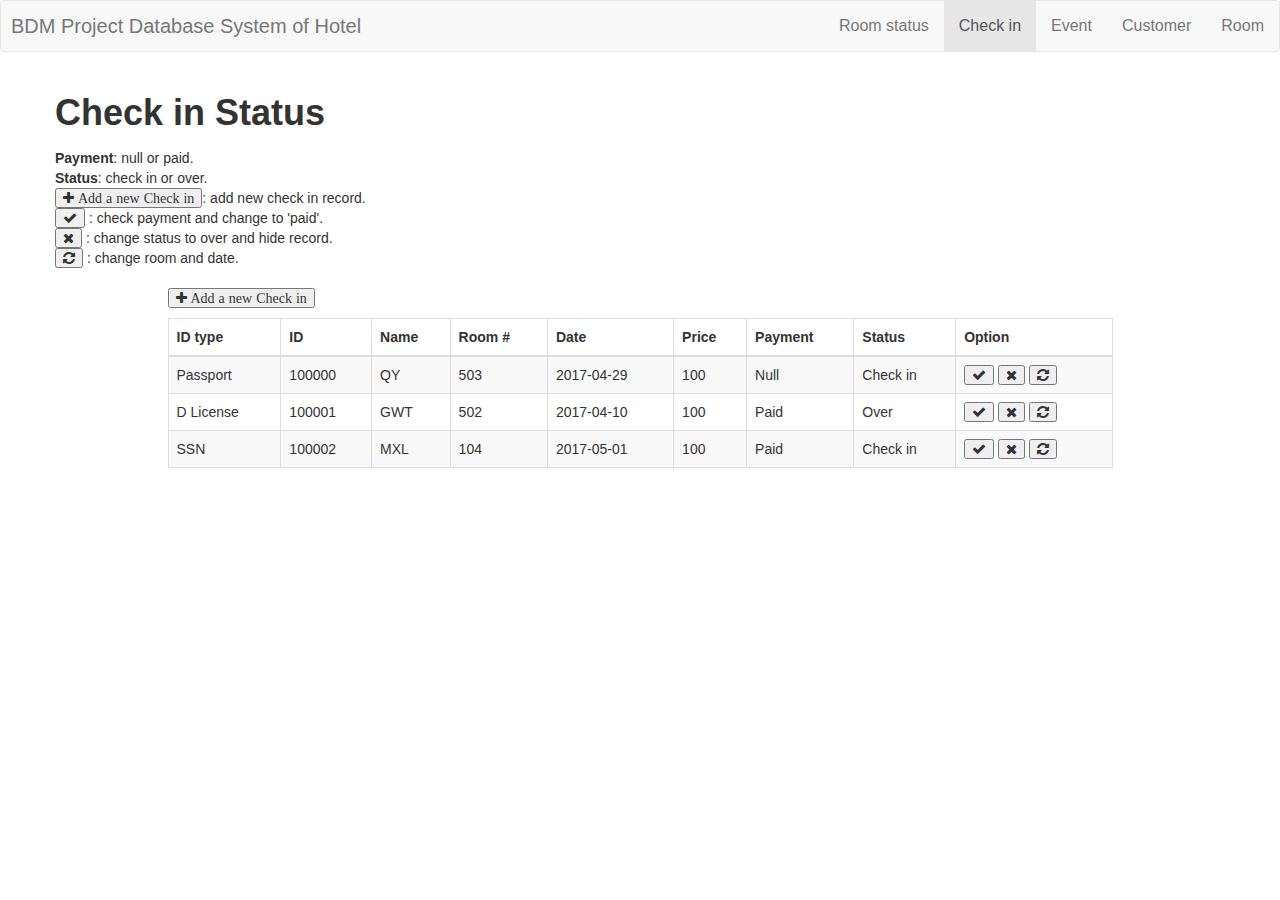
<file: checkin.html>
<!DOCTYPE html>
<html lang="en">
    <head>
    <!-- Required meta tags always come first -->
        <meta charset="utf-8">
        <meta name="viewport" content="width=device-width, initial-scale=1">
        <meta http-equiv="x-ua-compatible" content="ie=edge">

        <!-- Bootstrap CSS -->
        <link rel="stylesheet" href="css/bootstrap.min.css">
        <link rel="stylesheet" href="css/main.css">
        <link rel="stylesheet" href="css/font-awesome.css">
    </head>
    <body class="">
        <div class="modal fade" id="Modal_add" tabindex="-1" role="dialog" aria-labelledby="myModalLabel">
            <div class="modal-dialog modal-lg" role="document">
                <div class="modal-content">
                    <div class="modal-header">
                        <button type="button" class="close" data-dismiss="modal" aria-label="Close"><span aria-hidden="true">&times;</span></button>
                        <h4 class="modal-title" id="myModalLabel">Add Check in</h4>
                    </div>
                    <div class="modal-body form-group">
                        <table class="table table-bordered table-hover table-striped">
                            <tbody>
                                <tr>
                                    <th>ID type</th>
                                    <th>ID</th>
                                    <th>Name</th>
                                    <th>Room #</th>
                                    <th>Date</th>
                                </tr>
                                <tr>
                                    <td><input type="text"></td>
                                    <td><input type="text"></td>
                                    <td><input type="text"></td>
                                    <td><input type="text"></td>
                                    <td><input type="text"></td>
                                </tr>
                            </tbody>
                        </table>
                        <p>Accompanying</p>
                        <table class="table table-bordered table-hover table-striped">
                            <tbody>
                                <tr>
                                    <th>ID type</th>
                                    <th>ID</th>
                                    <th>Name</th>
                                </tr>
                                <tr>
                                    <td><input type="text"></td>
                                    <td><input type="text"></td>
                                    <td><input type="text"></td>
                                </tr>
                                <tr>
                                    <td><input type="text"></td>
                                    <td><input type="text"></td>
                                    <td><input type="text"></td>
                                </tr>
                            </tbody>
                        </table>
                    </div>
                    <div class="modal-footer">
                        <button type="button" class="btn btn-default" data-dismiss="modal">Close</button>
                        <button type="button" class="btn btn-primary">Save changes</button>
                    </div>
                </div>
            </div>
        </div>
        <div class="modal fade" id="Modal_edit" tabindex="-1" role="dialog" aria-labelledby="ModalLabel_edit">
            <div class="modal-dialog modal-lg" role="document">
                <div class="modal-content">
                    <div class="modal-header">
                        <button type="button" class="close" data-dismiss="modal" aria-label="Close"><span aria-hidden="true">&times;</span></button>
                        <h4 class="modal-title" id="ModalLabel_edit">Edit Record</h4>
                    </div>
                    <div class="modal-body form-group">
                        <table class="table table-bordered table-hover table-striped">
                            <tbody>
                                <tr>
                                    <th>ID type</th>
                                    <th>ID</th>
                                    <th>Name</th>
                                    <th>Room #</th>
                                    <th>Date</th>
                                </tr>
                                <tr>
                                    <td>Passport</td>
                                    <td>100000</td>
                                    <td>QY</td>
                                    <td><input type="text" placeholder="503"></td>
                                    <td><input type="text" placeholder="2017-04-29"></td>
                                </tr>
                            </tbody>
                        </table>
                    </div>
                    <div class="modal-footer">
                        <button type="button" class="btn btn-default" data-dismiss="modal">Close</button>
                        <button type="button" class="btn btn-primary">Save changes</button>
                    </div>
                </div>
            </div>
        </div>
        <nav class="navbar navbar-default" role="navigation">
            <div class="container-fluid">
                <div class="navbar-header navbar-left">
                    <span class="navbar-brand nav-title">BDM Project Database System of Hotel</span>
                </div>
                <div>
                    <ul class="nav navbar-nav navbar-right nav-content">
                        <li><a href="index.html">Room status</a></li>
                        <li class="active"><a href="#">Check in</a></li>
                        <li><a href="#">Event</a></li>
                        <li><a href="#">Customer</a></li>
                        <li><a href="#">Room</a></li>
                    </ul>
                </div>
            </div>
        </nav>
        <div class="container">
            <div class="row">
                <div class="title">Check in Status</div>
                <div class="description">
                    <strong>Payment</strong>: null or paid.</br>
                    <strong>Status</strong>: check in or over.</br>
                    <button class="fa fa-plus">  Add a new Check in</button>: add new check in record.</br>
                    <button class="fa fa-check"></button> : check payment and change to 'paid'.</br>
                    <button class="fa fa-close"></button> : change status to over and hide record.</br>
                    <button class="fa fa-refresh"></button> : change room and date.</br>
                </div>
            </div>
            <div class="row">
                <div class="col-md-10 col-md-offset-1" data-animation-effect="fadeIn">
                    <div class="add">
                        <button class="fa fa-plus" data-toggle="modal" data-target="#Modal_add">  Add a new Check in</button> 
                    </div>
                    <table class="table table-bordered table-hover table-striped">
                        <thead>
                            <tr>
                                <th>ID type</th>
                                <th>ID</th>
                                <th>Name</th>
                                <th>Room #</th>
                                <th>Date</th>
                                <th>Price</th>
                                <th>Payment</th>
                                <th>Status</th>
                                <th>Option</th>
                            </tr>
                        </thead>
                        <tbody>
                            <tr>
                                <td>Passport</td>
                                <td>100000</td>
                                <td>QY</td>
                                <td>503</td>
                                <td>2017-04-29</td>
                                <td>100</td>
                                <td>Null</td>
                                <td>Check in</td>
                                <td>
                                    <button class="fa fa-check"></button> 
                                    <button class="fa fa-close"></button> 
                                    <button class="fa fa-refresh" data-toggle="modal" data-target="#Modal_edit"></button>
                                </td>
                            </tr>
                            <tr>
                                <td>D License</td>
                                <td>100001</td>
                                <td>GWT</td>
                                <td>502</td>
                                <td>2017-04-10</td>
                                <td>100</td>
                                <td>Paid</td>
                                <td>Over</td>
                                <td>
                                    <button class="fa fa-check"></button> 
                                    <button class="fa fa-close"></button> 
                                    <button class="fa fa-refresh" data-toggle="modal" data-target="#Modal_edit"></button>
                                </td>
                            </tr>
                            <tr>
                                <td>SSN</td>
                                <td>100002</td>
                                <td>MXL</td>
                                <td>104</td>
                                <td>2017-05-01</td>
                                <td>100</td>
                                <td>Paid</td>
                                <td>Check in</td>
                                <td>
                                    <button class="fa fa-check"></button> 
                                    <button class="fa fa-close"></button> 
                                    <button class="fa fa-refresh" data-toggle="modal" data-target="#Modal_edit"></button>
                                </td>
                            </tr>
                        </tbody>
                    </table>
                </div>
            </div>
        </div>
        <!-- jQuery first, then Bootstrap JS. -->
        <script type="text/javascript" src="js/jquery.min.js"></script>
        <script type="text/javascript" src="js/bootstrap.min.js"></script>
    </body>
</html>
</file>
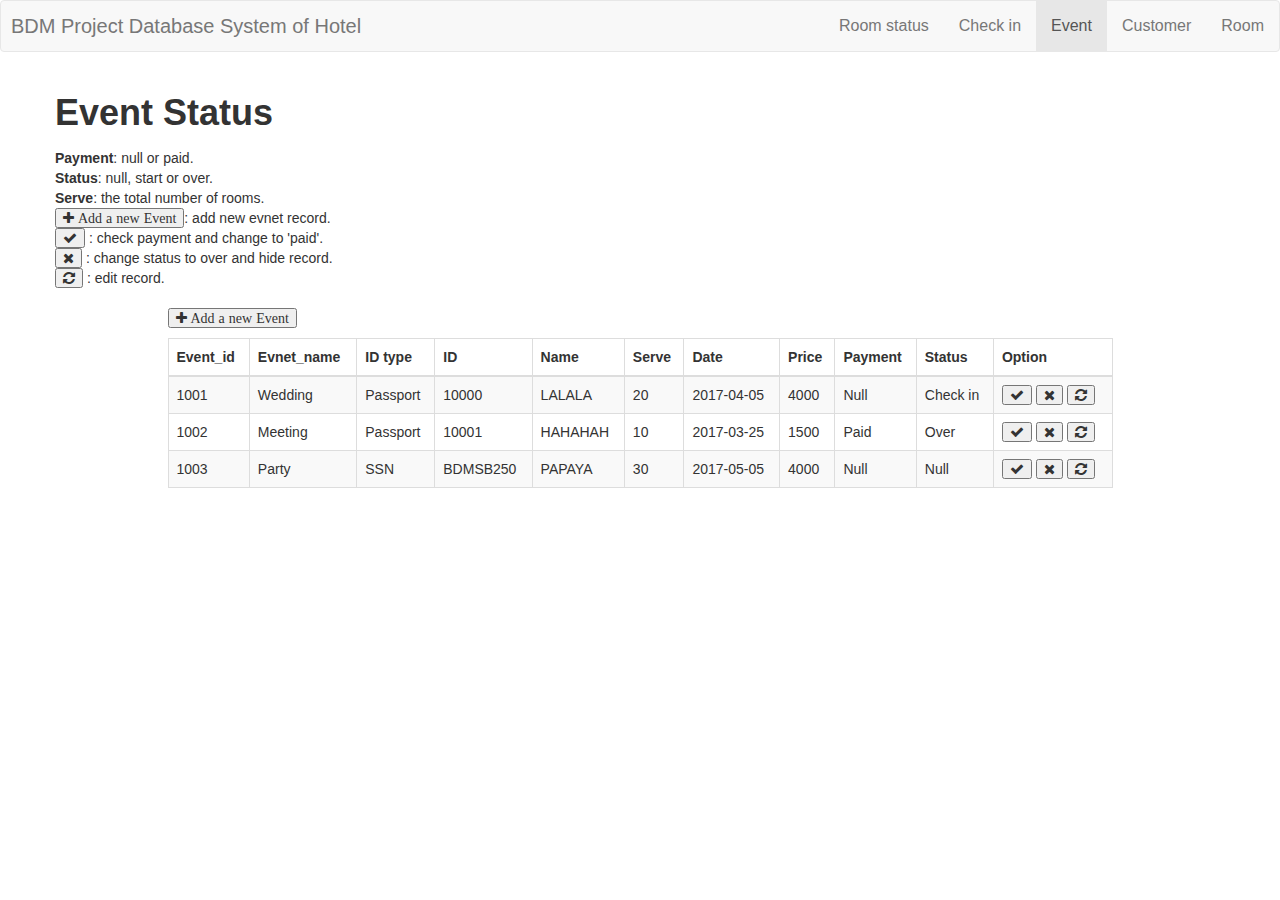
<file: event.html>
<!DOCTYPE html>
<html lang="en">
    <head>
    <!-- Required meta tags always come first -->
        <meta charset="utf-8">
        <meta name="viewport" content="width=device-width, initial-scale=1">
        <meta http-equiv="x-ua-compatible" content="ie=edge">

        <!-- Bootstrap CSS -->
        <link rel="stylesheet" href="css/bootstrap.min.css">
        <link rel="stylesheet" href="css/main.css">
        <link rel="stylesheet" href="css/font-awesome.css">
    </head>
    <body class="">
        <div class="modal fade" id="Modal_add" tabindex="-1" role="dialog" aria-labelledby="myModalLabel">
            <div class="modal-dialog modal-lg" role="document">
                <div class="modal-content">
                    <div class="modal-header">
                        <button type="button" class="close" data-dismiss="modal" aria-label="Close"><span aria-hidden="true">&times;</span></button>
                        <h4 class="modal-title" id="myModalLabel">Add Event</h4>
                    </div>
                    <div class="modal-body form-group">
                        <table class="table table-bordered table-hover table-striped">
                            <tbody>
                                <tr>
                                    <th>Evnet_name</th>
                                    <th>ID type</th>
                                    <th>ID</th>
                                    <th>Name</th>
                                    <th>Serve</th>
                                    <th>Date</th>
                                </tr>
                                <tr>
                                    <td><input type="text"></td>
                                    <td><input type="text"></td>
                                    <td><input type="text"></td>
                                    <td><input type="text"></td>
                                    <td><input type="text"></td>
                                    <td><input type="text"></td>
                                </tr>
                            </tbody>
                        </table>
                    </div>
                    <div class="modal-footer">
                        <button type="button" class="btn btn-default" data-dismiss="modal">Close</button>
                        <button type="button" class="btn btn-primary">Save changes</button>
                    </div>
                </div>
            </div>
        </div>
        <div class="modal fade" id="Modal_edit" tabindex="-1" role="dialog" aria-labelledby="ModalLabel_edit">
            <div class="modal-dialog modal-lg" role="document">
                <div class="modal-content">
                    <div class="modal-header">
                        <button type="button" class="close" data-dismiss="modal" aria-label="Close"><span aria-hidden="true">&times;</span></button>
                        <h4 class="modal-title" id="ModalLabel_edit">Edit Record</h4>
                    </div>
                    <div class="modal-body form-group">
                        <table class="table table-bordered table-hover table-striped">
                            <tbody>
                                <tr>
                                    <th>Evnet_name</th>
                                    <th>ID type</th>
                                    <th>ID</th>
                                    <th>Name</th>
                                    <th>Serve</th>
                                    <th>Date</th>
                                </tr>
                                <tr>
                                    <td><input type="text" placeholder="Wedding"></td>
                                    <td>Passport</td>
                                    <td>100000</td>
                                    <td>QY</td>
                                    <td><input type="text" placeholder="40"></td>
                                    <td><input type="text" placeholder="2017-04-29"></td>
                                </tr>
                            </tbody>
                        </table>
                    </div>
                    <div class="modal-footer">
                        <button type="button" class="btn btn-default" data-dismiss="modal">Close</button>
                        <button type="button" class="btn btn-primary">Save changes</button>
                    </div>
                </div>
            </div>
        </div>
        <nav class="navbar navbar-default" role="navigation">
            <div class="container-fluid">
                <div class="navbar-header navbar-left">
                    <span class="navbar-brand nav-title">BDM Project Database System of Hotel</span>
                </div>
                <div>
                    <ul class="nav navbar-nav navbar-right nav-content">
                        <li><a href="index.html">Room status</a></li>
                        <li><a href="checkin.html">Check in</a></li>
                        <li class="active"><a href="event.html">Event</a></li>
                        <li><a href="customer.html">Customer</a></li>
                        <li><a href="room.html">Room</a></li>
                    </ul>
                </div>
            </div>
        </nav>
        <div class="container">
            <div class="row">
                <div class="title">Event Status</div>
                <div class="description">
                    <strong>Payment</strong>: null or paid.</br>
                    <strong>Status</strong>: null, start or over.</br>
                    <strong>Serve</strong>: the total number of rooms.</br>
                    <button class="fa fa-plus">  Add a new Event</button>: add new evnet record.</br>
                    <button class="fa fa-check"></button> : check payment and change to 'paid'.</br>
                    <button class="fa fa-close"></button> : change status to over and hide record.</br>
                    <button class="fa fa-refresh"></button> : edit record.</br>
                </div>
            </div>
            <div class="row">
                <div class="col-md-10 col-md-offset-1" data-animation-effect="fadeIn">
                    <div class="add">
                        <button class="fa fa-plus" data-toggle="modal" data-target="#Modal_add">  Add a new Event</button> 
                    </div>
                    <table class="table table-bordered table-hover table-striped">
                        <thead>
                            <tr>
                                <th>Event_id</th>
                                <th>Evnet_name</th>
                                <th>ID type</th>
                                <th>ID</th>
                                <th>Name</th>
                                <th>Serve</th>
                                <th>Date</th>
                                <th>Price</th>
                                <th>Payment</th>
                                <th>Status</th>
                                <th>Option</th>
                            </tr>
                        </thead>
                        <tbody>
                            <tr>
                                <td>1001</td>
                                <td>Wedding</td>
                                <td>Passport</td>
                                <td>10000</td>
                                <td>LALALA</td>
                                <td>20</td>
                                <td>2017-04-05</td>
                                <td>4000</td>
                                <td>Null</td>
                                <td>Check in</td>
                                <td>
                                    <button class="fa fa-check"></button> 
                                    <button class="fa fa-close"></button> 
                                    <button class="fa fa-refresh" data-toggle="modal" data-target="#Modal_edit"></button>
                                </td>
                            </tr>
                            <tr>
                                <td>1002</td>
                                <td>Meeting</td>
                                <td>Passport</td>
                                <td>10001</td>
                                <td>HAHAHAH</td>
                                <td>10</td>
                                <td>2017-03-25</td>
                                <td>1500</td>
                                <td>Paid</td>
                                <td>Over</td>
                                <td>
                                    <button class="fa fa-check"></button> 
                                    <button class="fa fa-close"></button> 
                                    <button class="fa fa-refresh" data-toggle="modal" data-target="#Modal_edit"></button>
                                </td>
                            </tr>
                            <tr>
                                <td>1003</td>
                                <td>Party</td>
                                <td>SSN</td>
                                <td>BDMSB250</td>
                                <td>PAPAYA</td>
                                <td>30</td>
                                <td>2017-05-05</td>
                                <td>4000</td>
                                <td>Null</td>
                                <td>Null</td>
                                <td>
                                    <button class="fa fa-check"></button> 
                                    <button class="fa fa-close"></button> 
                                    <button class="fa fa-refresh" data-toggle="modal" data-target="#Modal_edit"></button>
                                </td>
                            </tr>
                        </tbody>
                    </table>
                </div>
            </div>
        </div>
        <!-- jQuery first, then Bootstrap JS. -->
        <script type="text/javascript" src="js/jquery.min.js"></script>
        <script type="text/javascript" src="js/bootstrap.min.js"></script>
    </body>
</html>
</file>
<file: css/main.css>
.nav-title{
	font-size: 20px;
	padding-left: 10px;
}
.nav-content{
	font-size: 16px;
}
.title{
	padding-top: 15px;
	padding-bottom: 5px;
	font-size: 36px;
	font-weight: 600;
}
.room{
	vertical-align: middle;
	text-align: center;
	font-size: 14px;
}
.description{
	padding-top: 5px;
	padding-bottom: 10px;
	font-size: 14px;
}
.add{
	padding-top: 10px;
	padding-bottom: 10px;
}
.jump{
	display:none;
	z-index:20;
}
input{
	width: 100%;
}
</file>
